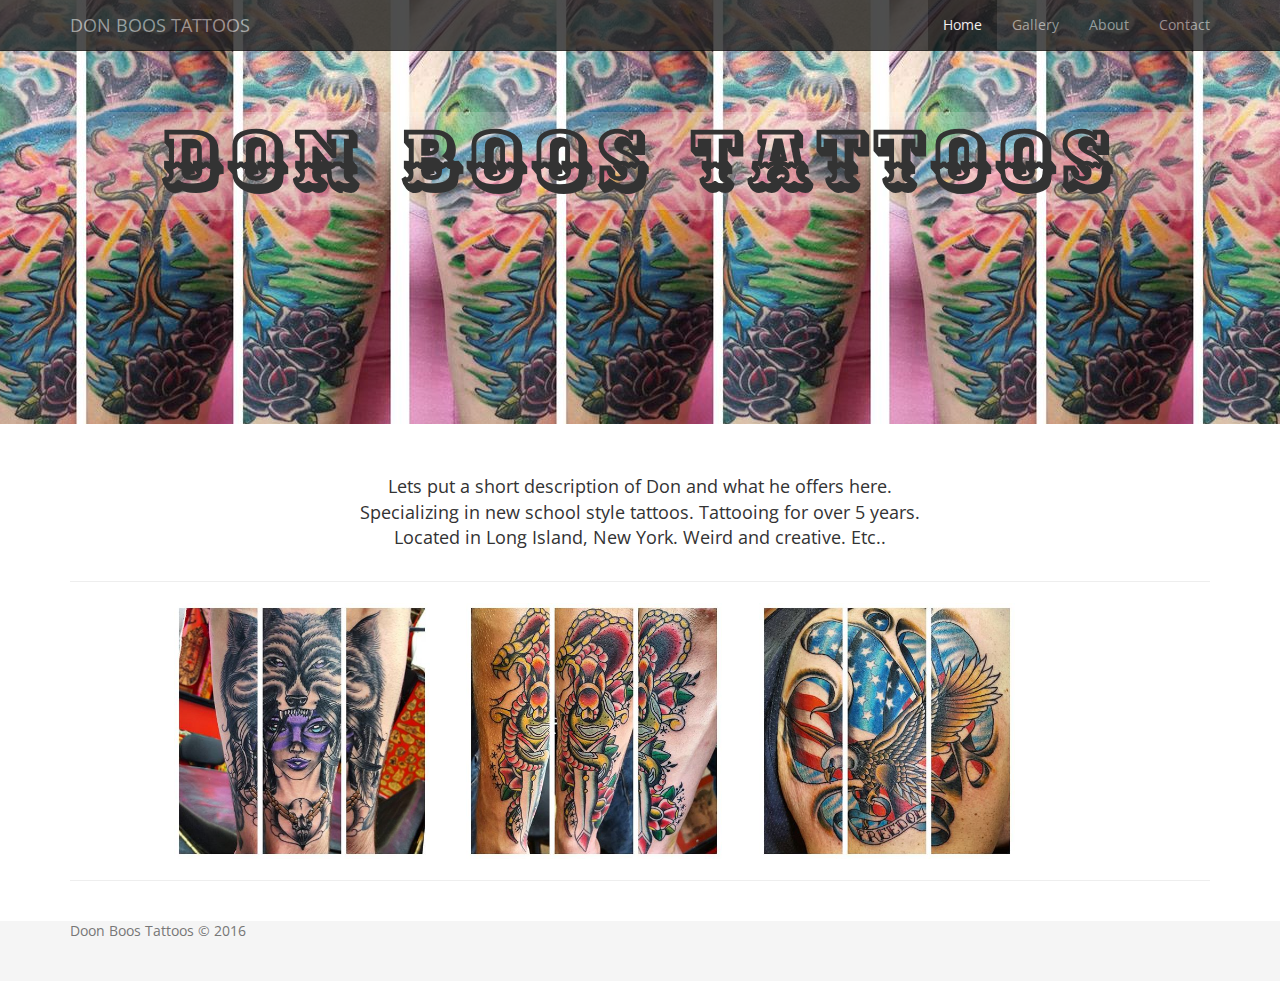
<file: index.html>
<!DOCTYPE html>
<html lang="en">
  <head>
    <meta charset="utf-8">
    <meta http-equiv="X-UA-Compatible" content="IE=edge">
    <meta name="viewport" content="width=device-width, initial-scale=1">
    <!-- The above 3 meta tags *must* come first in the head; any other head content must come *after* these tags -->
    <meta name="description" content="Don Boos Tattoos">
    <meta name="author" content="Andrew Rohkohl">
    <!-- <link rel="icon" href="../../favicon.ico"> -->

    <title>Don Boos Tattoos</title>

    <!-- Bootstrap core CSS -->
    <link href="css/bootstrap.min.css" rel="stylesheet">

    <!-- Custom styles -->
    <link href="css/custom.css" rel="stylesheet">

    <!-- Google Fonts -->
    <link href="https://fonts.googleapis.com/css?family=Open+Sans|Ewert" rel="stylesheet">
    
    <!--[if lt IE 9]>
    <script src=
    "http://css3-mediaqueries-js.googlecode.com/svn/trunk/css3-mediaqueries.js">
    </script>
    <![endif]-->
  </head>

  <body>

    <nav class="navbar navbar-inverse navbar-static-top" role="navigation">
      <div class="container">
        <div class="navbar-header">
          <button type="button" class="navbar-toggle collapsed" data-toggle="collapse" data-target="#navbar" aria-expanded="false" aria-controls="navbar">
            <span class="sr-only">Toggle navigation</span>
            <span class="icon-bar"></span>
            <span class="icon-bar"></span>
            <span class="icon-bar"></span>
          </button>
          <a class="navbar-brand" href="#">Don Boos Tattoos</a>
        </div>
        <div id="navbar" class="navbar-collapse collapse">
          <ul class="nav navbar-nav navbar-right">
            <li class="active"><a href="#">Home</a></li>
            <li><a href="gallery.html">Gallery</a></li>
            <li><a href="about.html">About</a></li>
            <li><a href="contact.html">Contact</a></li>
          </ul>
        </div><!--/.nav-collapse -->
      </div>
    </nav>

    <!-- Header content -->
    <div class="header" role="banner">
      <div class="container">
        <h1>Don Boos Tattoos</h1>
      </div>
    </div>

    <!-- Main Content -->
    <div class="container" role="main">
      <div class="row blurb">
        <div class="col-md-12">
          <p>Lets put a short description of Don and what he offers here. <br/> Specializing in new school style tattoos.  Tattooing for over 5 years. <br /> Located in Long Island, New York. Weird and creative.  Etc.. </p>
        </div>
      </div>
      <hr>
      <div class="row main_images">
        <div class="col-md-offset-1 col-md-3">
          <button type="button" data-toggle="modal" data-target="#image1"><img src="images/image1.jpg" alt="Female Shaman" title="Shaman"></button>
          <!-- Modal -->
          <div class="modal fade" id="image1" tabindex="-1" role="dialog" aria-labelledby="Image 1">
            <div class="modal-dialog" role="document">
              <div class="modal-content">
                <div class="modal-body">
                  <img src="images/image1.jpg" alt="Female Shaman" title="Shaman">
                </div>
              </div>
            </div>
          </div>
        </div>
        <div class="col-md-3">
          <button type="button" data-toggle="modal" data-target="#image2"><img src="images/image2.jpg" alt="Viper with Dagger" title="Viper Dagger"></button>
          <!-- Modal -->
          <div class="modal fade" id="image2" tabindex="-1" role="dialog" aria-labelledby="Image 2">
            <div class="modal-dialog" role="document">
              <div class="modal-content">
                <div class="modal-body">
                  <img src="images/image2.jpg" alt="Viper with Dagger" title="Viper Dagger">
                </div>
              </div>
            </div>
          </div>
       </div>
        <div class="col-md-3">
          <button type="button" data-toggle="modal" data-target="#image3"><img src="images/image3.jpg" alt="Americana Eagle" title="Americana Eagle"></button>
          <!-- Modal -->
          <div class="modal fade" id="image3" tabindex="-1" role="dialog" aria-labelledby="Image 3">
            <div class="modal-dialog" role="document">
              <div class="modal-content">
                <div class="modal-body">
                  <img src="images/image3.jpg" alt="Female Shaman" title="Shaman">
                </div>
              </div>
            </div>
          </div>
        </div>
      </div>

      <hr>
    </div> <!-- /container -->

    <footer class="footer" role="contentinfo">
      <div class="container">
        <p class="text-muted">Doon Boos Tattoos &copy; 2016</p>
      </div>
    </footer>


    <!-- Bootstrap core JavaScript
    ================================================== -->
    <!-- Placed at the end of the document so the pages load faster -->
    <script src="https://ajax.googleapis.com/ajax/libs/jquery/1.12.4/jquery.min.js"></script>
    <script>window.jQuery || document.write('<script src="../../assets/js/vendor/jquery.min.js"><\/script>')</script>
    <script src="js/bootstrap.min.js"></script>
  </body>
</html>
</file>
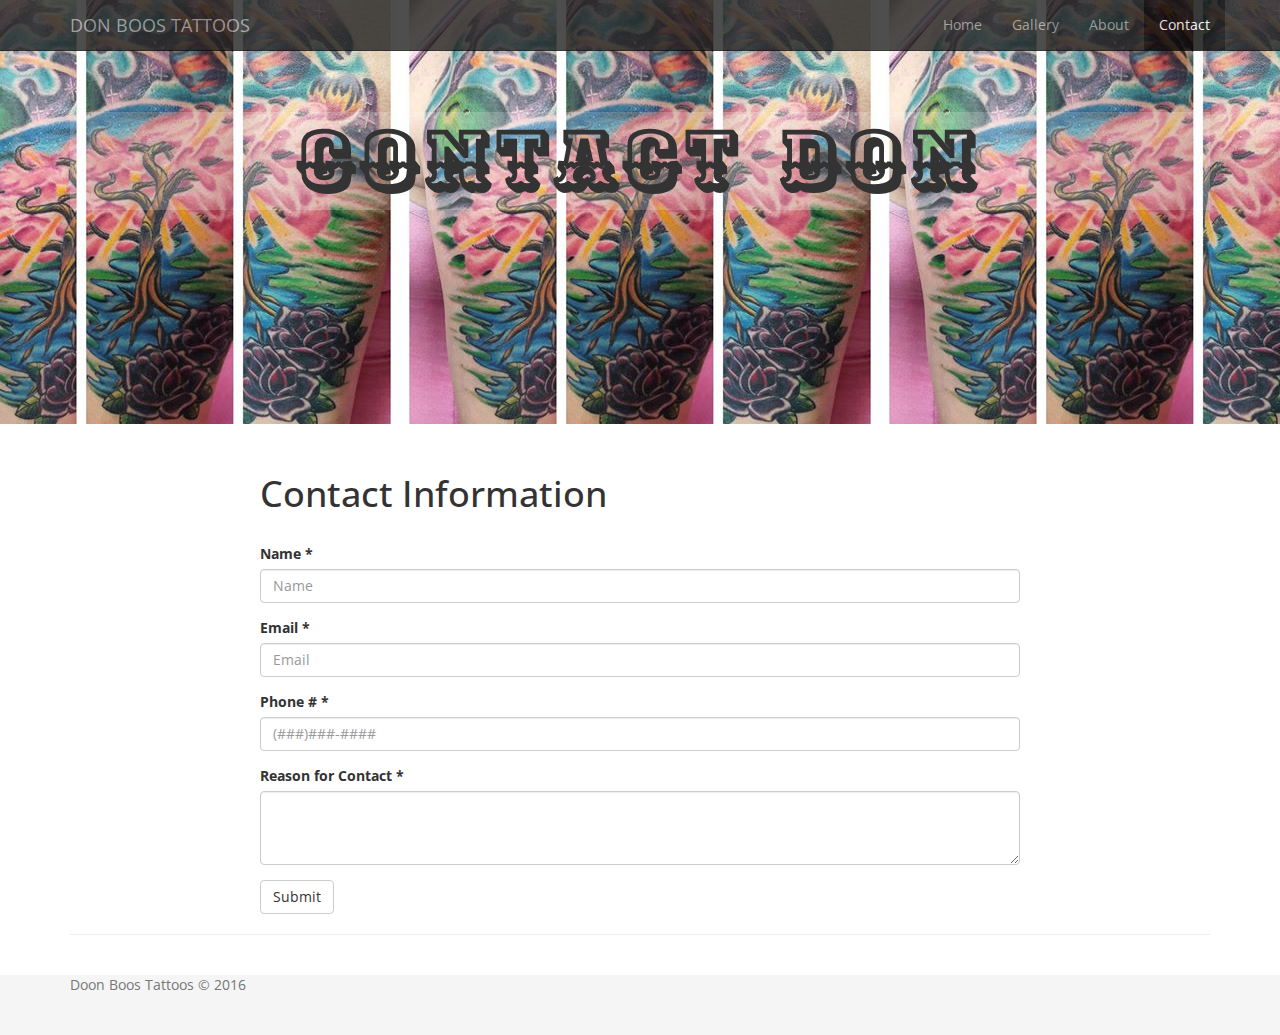
<file: contact.html>
<!DOCTYPE html>
<html lang="en">
  <head>
    <meta charset="utf-8">
    <meta http-equiv="X-UA-Compatible" content="IE=edge">
    <meta name="viewport" content="width=device-width, initial-scale=1">
    <!-- The above 3 meta tags *must* come first in the head; any other head content must come *after* these tags -->
    <meta name="description" content="Don Boos Tattoos">
    <meta name="author" content="Andrew Rohkohl">
    <!-- <link rel="icon" href="../../favicon.ico"> -->

    <title>Don Boos Tattoos</title>

    <!-- Bootstrap core CSS -->
    <link href="css/bootstrap.min.css" rel="stylesheet">

    <!-- Custom styles -->
    <link href="css/custom.css" rel="stylesheet">

    <!-- Google Fonts -->
    <link href="https://fonts.googleapis.com/css?family=Open+Sans|Ewert" rel="stylesheet">
    
    <!--[if lt IE 9]>
    <script src=
    "http://css3-mediaqueries-js.googlecode.com/svn/trunk/css3-mediaqueries.js">
    </script>
    <![endif]-->
  </head>

  <body>

    <nav class="navbar navbar-inverse navbar-static-top" role="navigation">
      <div class="container">
        <div class="navbar-header">
          <button type="button" class="navbar-toggle collapsed" data-toggle="collapse" data-target="#navbar" aria-expanded="false" aria-controls="navbar">
            <span class="sr-only">Toggle navigation</span>
            <span class="icon-bar"></span>
            <span class="icon-bar"></span>
            <span class="icon-bar"></span>
          </button>
          <a class="navbar-brand" href="#">Don Boos Tattoos</a>
        </div>
        <div id="navbar" class="navbar-collapse collapse">
          <ul class="nav navbar-nav navbar-right">
            <li><a href="index.html">Home</a></li>
            <li><a href="gallery.html">Gallery</a></li>
            <li><a href="about.html">About</a></li>
            <li class="active"><a href="#">Contact</a></li>
          </ul>
        </div><!--/.nav-collapse -->
      </div>
    </nav>

    <!-- Header content -->
    <div class="header" role="banner">
      <div class="container">
        <h1>Contact Don</h1>
      </div>
    </div>

    <!-- Main Content -->
    <div class="container" role="main">
      <div class="contact-info">
        <h1>Contact Information</h1>
      <!-- <iframe src="https://docs.google.com/forms/d/e/1FAIpQLScDYeiR3jao8rPiNJKC-bbeVaBfZN1t2m3B6zDapMTedDT76g/viewform?embedded=true" width="760" height="1100px" frameborder="0" align="center">Loading...</iframe> -->
        <form method="post" action="" onsubmit="return validateForm();">
          <div class="form-group">
            <label for="InputName">Name *</label>
            <input type="text" class="form-control" id="InputName" placeholder="Name" required="required">
          </div>
          <div class="form-group">
            <label for="InputEmail">Email *</label>
            <input type="email" class="form-control" id="InputEmail" placeholder="Email" required="required">
          </div>
          <div class="form-group">
            <label for="InputPhoneNumber">Phone # * </label>
            <input type="tel" pattern="[\(]\d{3}[\)]\d{3}[\-]\d{4}" class="form-control" id="InputPhoneNumber" placeholder="(###)###-####" required="required">
          </div>
          <div class="form-group">
            <label for="InputComments">Reason for Contact *</label>
            <textarea class="form-control" rows="3" id="InputComments" required="required"></textarea>
          </div>
          <button type="submit" class="btn btn-default">Submit</button>
        </form>
      </div> <!-- Contact Info -->
      <hr>
    </div> <!-- /container -->

    <footer class="footer" role="contentinfo">
      <div class="container">
        <p class="text-muted">Doon Boos Tattoos &copy; 2016</p>
      </div>
    </footer>


    <!-- Bootstrap core JavaScript
    ================================================== -->
    <!-- Placed at the end of the document so the pages load faster -->
    <script src="https://ajax.googleapis.com/ajax/libs/jquery/1.12.4/jquery.min.js"></script>
    <script>window.jQuery || document.write('<script src="../../assets/js/vendor/jquery.min.js"><\/script>')</script>
    <script src="js/bootstrap.min.js"></script>
    <script>
        //test validation
        function validateForm() {
          if (document.forms[0].InputName.value == "Andew") {
            alert("Nice!");
            return false;
          }

          return true;
        }
    </script>
  </body>
</html>
</file>
<file: css/custom.css>
/* Move down content because we have a fixed navbar that is 50px tall */
html {
  position: relative;
  min-height: 100%;
}

body {
  padding-top: 0px;
  padding-bottom: 20px;
  font-family: 'Open Sans', sans-serif;
  margin-bottom: 60px;
}

button {
  border: none;
  background-color: transparent;
}

.navbar {
  margin-bottom: -51px;
}

.navbar-inverse{
  opacity: .8;
}

.navbar-brand {
  text-transform: uppercase;
}

.header, .gallery {
  background-position: center;
  background-size: initial;
  margin-bottom: 30px;
}

.header {
  height: 424px;
  background-image: url("../images/landing_image.jpg");
}

.gallery, .about, .content {
  height: 236px;
  margin-bottom: 50px;
  /*background-image: url("../images/gallery1.jpg");*/
}

.image-gallery{
  padding-bottom: 20px;
  background-color: rgba(190,190,190,.15);
}

.header h1, .gallery h1, .about h1 {
  text-align: center;
  font-weight: 700;
  font-size: 80px;
  margin-top: 112px;
  padding: 5px;
  background-color: rgba(256, 256, 256, .2);
  font-family: 'Ewert', cursive;
  letter-spacing: 5px;
}

.main_images img {
  height: 256px;
}
.modal {
  height: 100%;
}

.modal img {
  height: 90%;
  padding: 1%;
}

#carousel-gallery, #carousel-gallery2 {
  display: table;
  margin: 0 auto;
}


.item img {
  display: table;
  margin: auto auto;
}

.blurb {
  margin: 20px;
}

.blurb p {
  text-align: center;
  font-size: 18px;
}

.profile img {
  display: table;
  margin: auto auto;
  width: 98%;
  border-radius: 150px;
}

.profile p {
  text-align: center;
  font-size: 16px;
}

.footer {
  position: absolute;
  bottom: 0;
  width: 100%;
  /* Set the fixed height of the footer here */
  height: 60px;
  background-color: #f5f5f5;
}

.grid-item {
  width: 25%;
  padding: 1%;
}

.grid-item img {
  width: 100%;
}

.contact-info {
  width: 66.666%;
  margin: 0 auto;
}

.contact-info h1 {
  margin-bottom: 30px;
}

/*iframe {
  display:block;
  margin: 0 auto;
}*/
</file>
